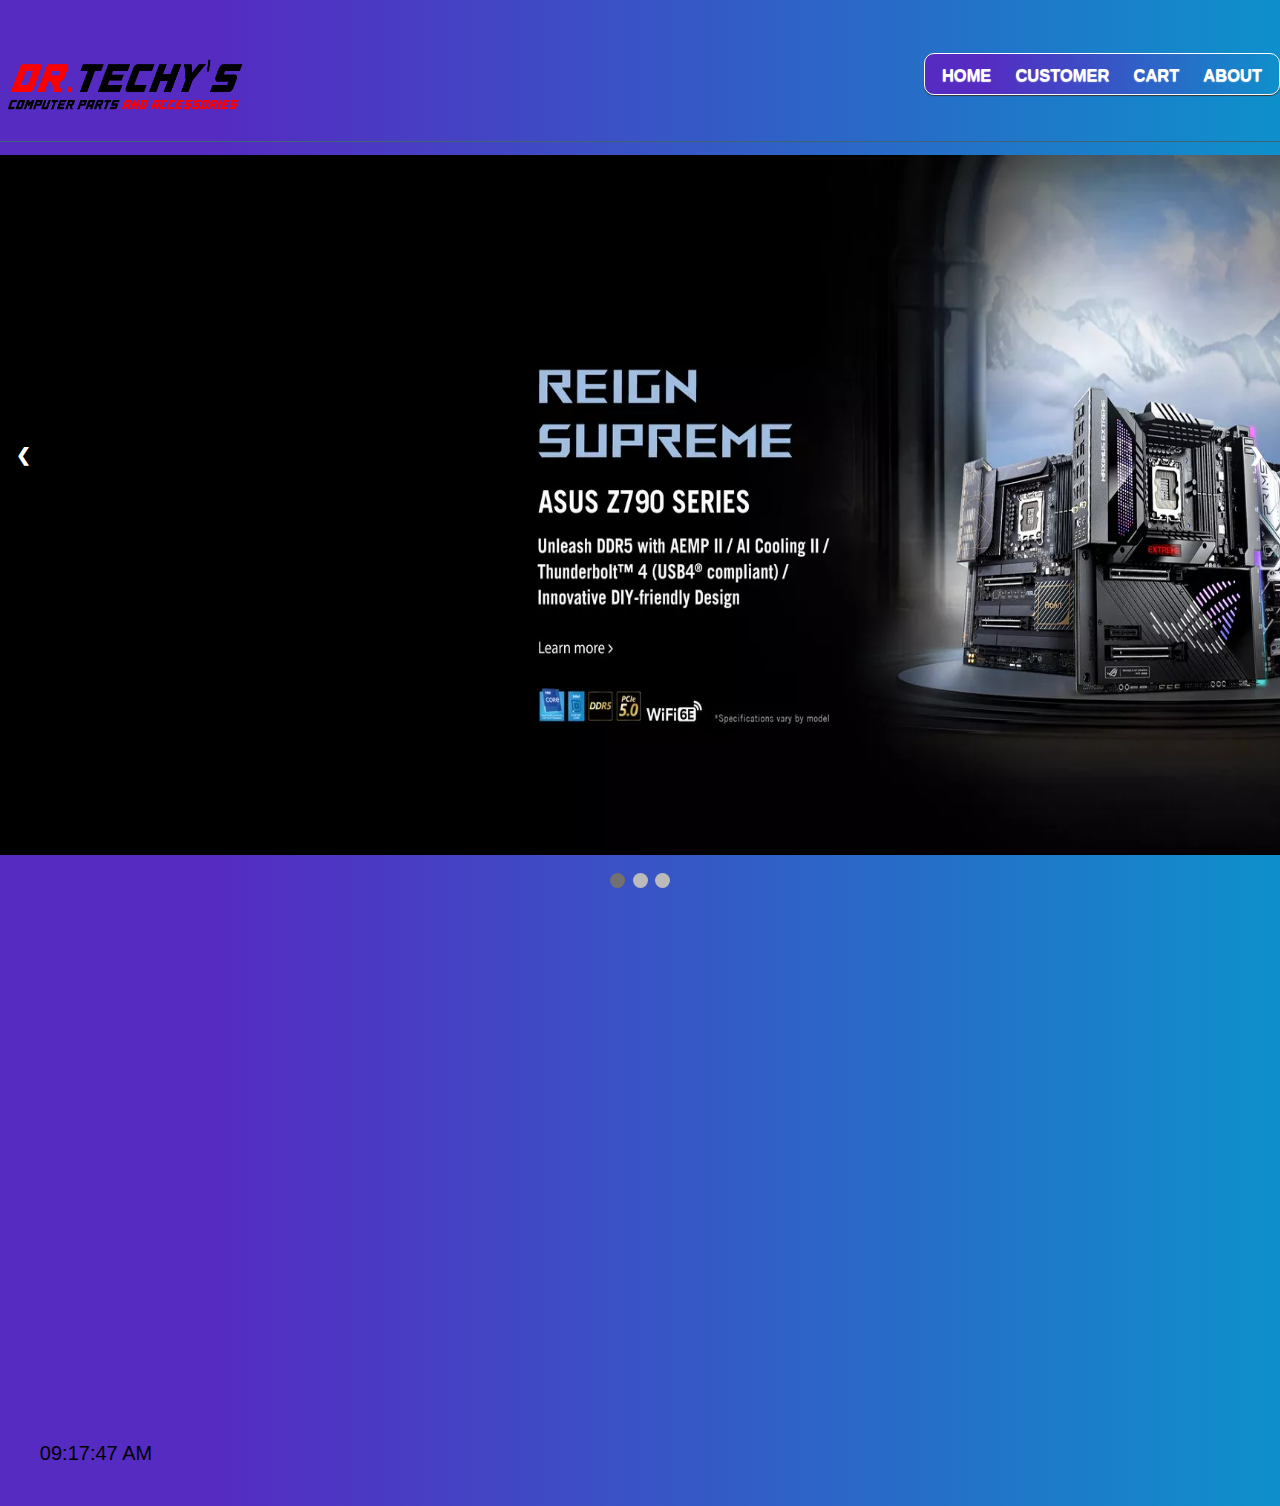
<file: Index.html>
<!DOCTYPE html> <!-- The new doctype -->
<html>
    <head>
    
        <meta http-equiv="Content-Type" content="text/html; charset=utf-8" />
        <link rel="icon" href="favicon.ico">
        <title>DR. TECHY'S</title>
        
        <link rel="stylesheet" type="text/css" href="styles.css" />
        

        
    </head>
    
    <body>
    	
    	<section id="page"> <!-- Defining the #page section with the section tag -->

		  <!-- <img src="logo.png" height="50px" width="50px" alt=”site’s logo”> <h3>Computer Parts Store</h3>  -->   
    
            <header> <!-- Defining the header section of the page with the appropriate tag -->
            
          
                 <br>
				 <br>
				 <br>
               
            <hgroup>
                 <img src="logo2.png" height="80px" width="250x" alt=”site’s logo”>
                 
                </hgroup>
                                
                <nav class="clear"> <!-- The nav link semantically marks your main site navigation -->
                    <ul>
					              <li><a href="template.html">Home</a></li>
                        <li><a href="DBMS/Customer/Customer.php">Customer</a></li>
                        <li><a href="cart.html">Cart</a></li>
                        <li><a href="#article4">About</a></li>
                    </ul>
                </nav>
            
            </header>
            <div class="line"></div>
  <body>

        <meta name="viewport" content="width=device-width, initial-scale=1">
<style>
* {box-sizing: border-box}
body {font-family: Verdana, sans-serif; margin:0}
.mySlides {display: none}
img {vertical-align: left;}

/* Slideshow container */
.slideshow-container {
  max-width: 1000px;
  position: left;
  margin: left;
}

/* Next & previous buttons */
.prev, .next {
  cursor: pointer;
  position: absolute;
  top: 50%;
  width: auto;
  padding: 16px;
  margin-top: -22px;
  color: white;
  font-weight: bold;
  font-size: 18px;
  transition: 0.6s ease;
  border-radius: 0 3px 3px 0;
  user-select: none;
}

/* Position the "next button" to the right */
.next {
  right: 0;
  border-radius: 3px 0 0 3px;
}

/* On hover, add a black background color with a little bit see-through */
.prev:hover, .next:hover {
  background-color: rgba(0,0,0,0.8);
}


/* The dots/bullets/indicators */
.dot {
  cursor: pointer;
  height: 15px;
  width: 15px;
  margin: 0 2px;
  background-color: #bbb;
  border-radius: 50%;
  display: inline-block;
  transition: background-color 0.6s ease;
}

.active, .dot:hover {
  background-color: #717171;
}

/* Fading animation */
.fade {
  animation-name: fade;
  animation-duration: 1.5s;
}

@keyframes fade {
  from {opacity: .4} 
  to {opacity: 1}
}

/* On smaller screens, decrease text size */
@media only screen and (max-width: 300px) {
  .prev, .next,.text {font-size: 11px}
}
</style>
</head>
<body>
<div class="slideshow-container" >

<div class="mySlides fade">
  <img src="slides.png" style= height:700px width="1900px">
</div>

<div class="mySlides fade">
  <img src="slides2.jpg" style= height:700px width="1900px">
</div>

<div class="mySlides fade">
  <img src="background.png" style= height:700px width="1900px">
</div>

<a class="prev" onclick="plusSlides(-1)">❮</a>
<a class="next" onclick="plusSlides(1)">❯</a>
</div>
<br>

<div style="text-align:center">
  <span class="dot" onclick="currentSlide(1)"></span> 
  <span class="dot" onclick="currentSlide(2)"></span> 
  <span class="dot" onclick="currentSlide(3)"></span> 
</div>

<script>
let slideIndex = 1;
showSlides(slideIndex);

function plusSlides(n) {
  showSlides(slideIndex += n);
}

function currentSlide(n) {
  showSlides(slideIndex = n);
}

function showSlides(n) {
  let i;
  let slides = document.getElementsByClassName("mySlides");
  let dots = document.getElementsByClassName("dot");
  if (n > slides.length) {slideIndex = 1}    
  if (n < 1) {slideIndex = slides.length}
  for (i = 0; i < slides.length; i++) {
    slides[i].style.display = "none";  
  }
  for (i = 0; i < dots.length; i++) {
    dots[i].className = dots[i].className.replace(" active", "");
  }
  slides[slideIndex-1].style.display = "block";  
  dots[slideIndex-1].className += " active";
}
</script>
	<br>
	<br>
	<br>
	<br>
	<br>
	<br>
		
	<br>
	<br>
	<br>
	<br>
	<br>
	<br>	
	<br>
	<br>
	<br>
	<br>
	<br>
	<br>	
	<br>
	<br>
	<br>
	<br>
	<br>
	<br>	
	<br>
	<br>
	<br>
	<br>
	<br>
	<br>	
	<br>
	<br>
	<br>
	<br>
	<br>
	<br>
	
	
	
	
	
	
	
	
	
	
	
	
	
	
	
	

        <footer> <!-- Marking the footer section -->

           
  <style>
  

    #clock {
      height: 5vh;
      width: 15%;
      background-color: linear-gradient(to bottom right,white, rgb(240, 65, 65));
      color: #000;
      display: flex;
      align-items: center;
      justify-content: center;
      font-size: 20px;
    }
  </style>
	
           <div id="clock">
  </div>
  <script>
      function clock() {
      let date = new Date();
      let hrs = date.getHours();
      let mins = date.getMinutes();
      let secs = date.getSeconds();
      let period = "AM";
    
      if (hrs == 0) hrs = 12;
      if (hrs > 12) {
        hrs = hrs - 12;
        period = "PM";
      }
    
      hrs = hrs < 10 ? `0${hrs}` : hrs;
      mins = mins < 10 ? `0${mins}` : mins;
      secs = secs < 10 ? `0${secs}` : secs;
    
      let time = `${hrs}:${mins}:${secs} ${period}`;
      setInterval(clock, 1000);
      document.getElementById("clock").innerText = time;
    }
    
    clock();

  </script>



        </footer>
            
		</section> <!-- Closing the #page section -->
    </body>
</html>
</file>
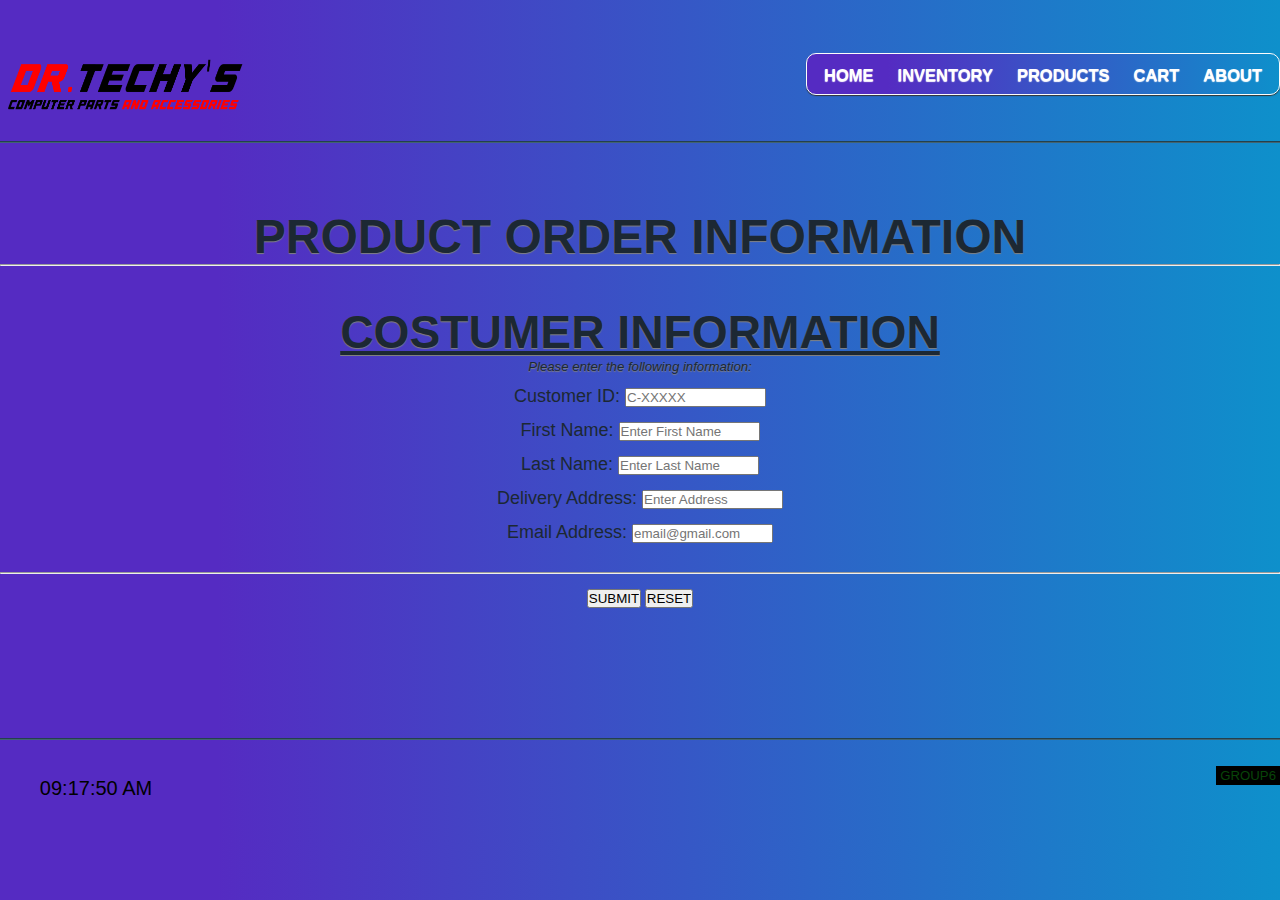
<file: cart.html>
<!DOCTYPE html> <!-- The new doctype -->
<html>
    <head>
    
        <meta http-equiv="Content-Type" content="text/html; charset=utf-8" />
        
        <title>CART</title>
        
        <link rel="stylesheet" type="text/css" href="styles.css" />
        

        
    </head>
    
    <body>
    	
    	<section id="page"> <!-- Defining the #page section with the section tag -->

		  <!-- <img src="logo.png" height="50px" width="50px" alt=”site’s logo”> <h3>Computer Parts Store</h3>  -->   
    
            <header> <!-- Defining the header section of the page with the appropriate tag -->
            
          
                 <br>
				 <br>
				 <br>
               
            <hgroup>
                 <img src="logo2.png" height="80px" width="250x" alt=”site’s logo”>
                 
                </hgroup>
                                
                <nav class="clear"> <!-- The nav link semantically marks your main site navigation -->
                    <ul>
					<li><a href="template.html">Home</a></li>
                        <li><a href="index1.php">Inventory</a></li>
                        <li><a href="#article2">Products</a></li>
                        <li><a href="#article3">Cart</a></li>
                        <li><a href="#article4">About</a></li>
                    </ul>
                </nav>
            
            </header>
            <div class="line"></div>
  <body>

	
	<br>
	<br>
  <h1 align="center"><font color="#1C2833" size="10">Product Order Information</font></h1><hr><br>
  <form align="center">
      <h1 align="center"><font color="#1C2833"><U>Costumer Information</U></font></h2>
      <h3 align="center"><font color="#1C2833"><I>Please enter the following information:</I></font></h2>
          <p><font color="#1C2833" size="4">Customer ID: </font><input type="text" name="CustomerID" size="15" maxlength="30" placeholder="C-XXXXX"></p>
          <p><font color="#1C2833" size="4">First Name: </font><input type="text" name="FirstName" size="15" maxlength="30" placeholder="Enter First Name"></p>
          <p><font color="#1C2833" size="4">Last Name: </font><input type="text" name="LastName" size="15" maxlength="30" placeholder="Enter Last Name"></p>
          <p><font color="#1C2833" size="4">Delivery Address: </font><input type="text" name="DeliveryAddress" size="15" maxlength="30" placeholder="Enter Address"></p>
          <p><font color="#1C2833" size="4">Email Address: </font><input type="email" name="Email" size="15" maxlength="30" placeholder="email@gmail.com"></p>
      <br><hr><br>
      <p><input type="submit" value="SUBMIT"> <input type="reset" value="RESET"></p>
	
	<br>
	<br>
	<br>
	<br>
	<br>
	<br>
	
	
	
	
	
	
	
	
	
	
	
	
	
	
	
	

        <footer> <!-- Marking the footer section -->

           <div class="line"></div>
             <a href="#" class="up">GROUP6</a>
  <style>
  

    #clock {
      height: 5vh;
      width: 15%;
      background-color: linear-gradient(to bottom right,white, rgb(240, 65, 65));
      color: #000;
      display: flex;
      align-items: center;
      justify-content: center;
      font-size: 20px;
    }
  </style>
	
           <div id="clock">
  </div>
  <script>
      function clock() {
      let date = new Date();
      let hrs = date.getHours();
      let mins = date.getMinutes();
      let secs = date.getSeconds();
      let period = "AM";
    
      if (hrs == 0) hrs = 12;
      if (hrs > 12) {
        hrs = hrs - 12;
        period = "PM";
      }
    
      hrs = hrs < 10 ? `0${hrs}` : hrs;
      mins = mins < 10 ? `0${mins}` : mins;
      secs = secs < 10 ? `0${secs}` : secs;
    
      let time = `${hrs}:${mins}:${secs} ${period}`;
      setInterval(clock, 1000);
      document.getElementById("clock").innerText = time;
    }
    
    clock();

  </script>
         
           
           

        </footer>
            
		</section> <!-- Closing the #page section -->
    </body>
</html>
</file>
<file: styles.css>
*{
	
	margin:0;
	padding:0;
}

header,footer,
article,section,
hgroup,nav,
figure{
	
	display:block;
}

body{
	/* text size / color */
	font-size:0.825em;
	
	background-image: linear-gradient(90deg, rgba(85,43,194,1) 17%, rgba(14,144,203,1) 100%, rgba(22,109,221,1) 100%, rgba(0,0,0,1) 100%);

	font-family:Arial, Helvetica, sans-serif;
}

/* Hyperlink Styles: */

a, a:visited {
	color:#0196e3;
	text-decoration:none;
	outline:none;
}

a:hover{
	text-decoration:underline;
}

a img{
	border:5px;
}

/* Headings: */

h1,h2,h3{
	font-family:"Myriad Pro","Helvetica Neue",Helvetica,Arial,Sans-Serif;
	text-shadow:0 1px 1px GRAY;
}

h1{
	/* The logo text */
	font-size:3.5em;
	padding:0.5em 0 0;
	text-transform:uppercase;
}

h3{
	/* The slogan text */
	font-family:helvetica,"Myriad Pro","Helvetica Neue",Helvetica,Arial,Sans-Serif;
	font-size:1em;
	font-weight:normal;
	margin:0 0 1em;
}


h2{
	font-size:2.2em;
	font-weight:normal;
	letter-spacing:0.01em;
	text-transform:uppercase;
}

p{
	line-height:1.5em;
	padding-bottom:1em;
}

.line{
	/* The dividing line: */
	height:1px;
	background-color:#24404c;
	border-bottom:1px solid #416371;
	margin:1em 0;
	overflow:hidden;
}

article .line{
	/* The dividing line inside of the article is darker: */
	background-color:#15242a;
	border-bottom-color:#204656;
	margin:1.3em 0;
}

footer .line{
	margin:2em 0;
}

nav{
		background-image: linear-gradient(90deg, rgba(85,43,194,1) 17%, rgba(14,144,203,1) 100%, rgba(22,109,221,1) 100%, rgba(0,0,0,1) 100%);


	padding:0 5px;
	position:absolute;
	right:0;
	top:4em;
	
	border:1px solid #FCFCFC;

	-moz-box-shadow:0 1px 1px #333333;
	-webkit-box-shadow:0 1px 1px #333333;
	box-shadow:0 1px 1px #333333;
}

/* The clearfix hack to clear the floats: */

.clear:after{
	content: ".";
	display: block;
	height: 0;
	clear: both;
	visibility: hidden;
}

/* The navigation styling: */

nav ul li{
	display:inline;
}

nav ul li a,
nav ul li a:visited{
	color:#ffffff;
	display:block;
	float:left;
	font-size:1.25em;
	font-weight:bold;
	margin:5px 2px;
	padding:7px 10px 4px;
	text-shadow:0 1px 1px white;
	text-transform:uppercase;
}

nav ul li a:hover{
	text-decoration:none;
	background-color:#79787b;
}

nav, article, nav ul li a,figure{
	/* Applying CSS3 rounded corners: */
	-moz-border-radius:10px;
	-webkit-border-radius:10px;
	border-radius:10px;
}

/* Article styles: */


article{
	background-color:#213E4A;
	margin:3em 0;
	padding:20px;
	
	text-shadow:0 2px 0 black;
}

figure{
	border:3px solid #142830;
	float:right;
	height:300px;
	margin-left:15px;
	overflow:hidden;
	width:500px;
}

figure:hover{
	-moz-box-shadow:0 0 2px #4D7788;
	-webkit-box-shadow:0 0 2px #4D7788;
	box-shadow:0 0 2px #4D7788;
}

figure img{
	margin-left:-60px;
}

/* Footer styling: */

footer{
	margin-bottom:30px;
	text-align:center;
	font-size:1em;
}


footer p{
	margin-bottom:-2.5em;
	position:relative;
}

footer a,footer a:visited{
	color:#084509;
	background-color:#000000;
	display:block;
	padding:2px 4px;
	z-index:100;
	position:relative;
}

footer a:hover{
	text-decoration:none;
	background-color:#142830;
}

footer a.by{
	float:left;

}

footer a.up{
	float:right;
}
</file>
